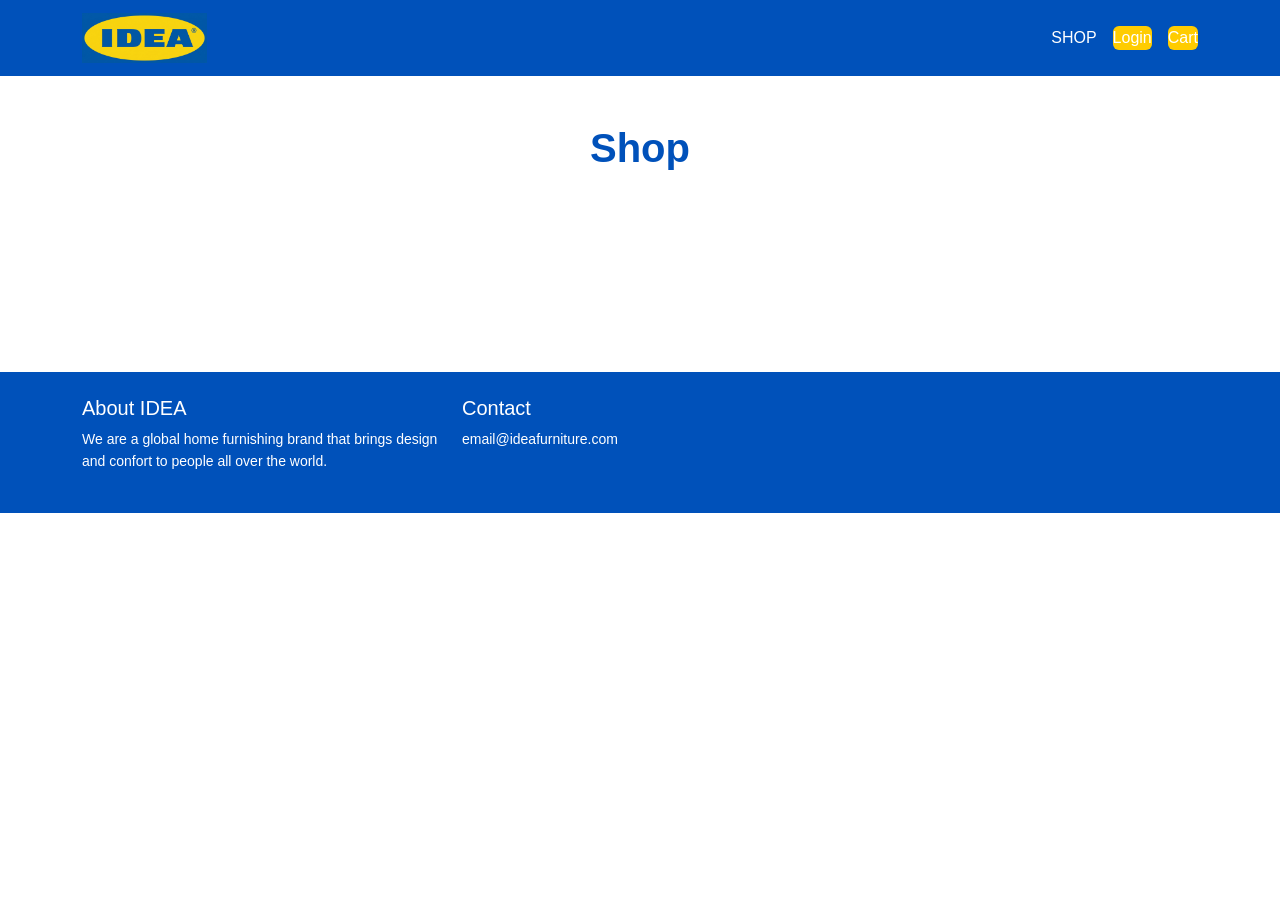
<file: pages/shop.html>
<!DOCTYPE html>
<html lang="en">
<head>
    <meta charset="UTF-8">
    <meta name="viewport" content="width=device-width, initial-scale=1.0">
    <title>Shop - IDEA Furniture</title>
    <link href="https://cdn.jsdelivr.net/npm/bootstrap@5.3.0/dist/css/bootstrap.min.css" rel="stylesheet">
    <link rel="stylesheet" href="../css/style.css">
    <link rel="stylesheet" href="../css/shop.css">
</head>
<body>
    <nav class="navbar navbar-dark bg-primary">
        <div class="container d-flex justify-content-between align-items-center">
            <a class="navbar-brand" href="../index.html">
                <img src="../images/logo.png" alt="Idea Logo" height="50">
            </a>
            <div class="nav-buttons">
                <a class="nav-link" href="shop.html">SHOP</a>
                <a class="nav-link btn btn-warning text-dark" href="#">Login</a>
                <a class="nav-link btn btn-warning text-dark" href="cart.html">Cart</a>
            </div>
        </div>
    </nav>

    <section class="hero-section text-center py-5">
        <div class="container">
            <h1>Shop</h1>
        </div>
    </section>

    <section class="py-5">
        <div class="container">
            <div class="row row-cols-3 g-4" id="products-container">
            </div>
        </div>
    </section>

    <footer class="bg-primary text-white py-4 mt-5">
        <div class="container">
            <div class="row">
                <div class="col-md-4">
                    <h5>About IDEA</h5>
                    <p class="small">We are a global home furnishing brand that brings design and confort to people all over the world.</p>
                </div>
                <div class="col-md-2">
                    <h5>Contact</h5>
                    <p class="small">email@ideafurniture.com</p>
                </div>
            </div>
        </div>
    </footer>

    <script src="https://cdn.jsdelivr.net/npm/bootstrap@5.3.0/dist/js/bootstrap.bundle.min.js"></script>
    <script>
        const API_URL = 'http://localhost:8080/products';
        
        fetch(API_URL)
            .then(response => response.json())
            .then(products => {
                const container = document.getElementById('products-container');
                products.forEach(product => {
                    const col = document.createElement('div');
                    col.className = 'col';
                    col.innerHTML = `
                        <a href="product.html?id=${product.id}" class="product-link">
                            <img src="${product.imgUrl}" alt="${product.name}" class="product-img">
                            <p class="product-name">${product.name}</p>
                        </a>
                    `;
                    container.appendChild(col);
                });
            });
    </script>
</body>
</html>
</file>
<file: css/style.css>
:root {
    --primary-blue: #0051BA;
    --primary-yellow: #FFCC00;
    --text-dark: #000000;
}

body {
    font-family: -apple-system, BlinkMacSystemFont, 'Segoe UI', Roboto, 'Helvetica Neue', Arial, sans-serif;
    color: var(--text-dark);
    line-height: 1.6;
}

/* bootstrap overrides */
.btn-primary, .navbar-dark {
    background-color: var(--primary-blue) !important;
    border-color: var(--primary-blue) !important;
}

.btn-warning {
    background-color: var(--primary-yellow) !important;
    border-color: var(--primary-yellow) !important;
    color: #000 !important;
}

.bg-primary {
    background-color: var(--primary-blue) !important;
}


.text-white {
    color: white !important;
}

.nav-link {
    color: white !important;
}

.nav-buttons {
    display: flex;
    gap: 1rem;
    align-items: center;
}

.hero-section {
    padding: 3rem 0;
    text-align: center;
}

.hero-section h1 {
    font-size: 2.5rem;
    font-weight: 700;
    color: var(--primary-blue);
}

.hero-section p {
    font-size: 1rem;
    color: #000000;
}

.image-section {
    width: 100%;
}
</file>
<file: css/shop.css>
.product-link {
    text-decoration: none;
    color: inherit;
    display: block;
}

.product-img {
    width: 100%;
    height: 250px;
    object-fit: cover;
}

.product-name {
    margin-top: 0.5rem;
    font-weight: 500;
    text-align: center;
}
</file>
